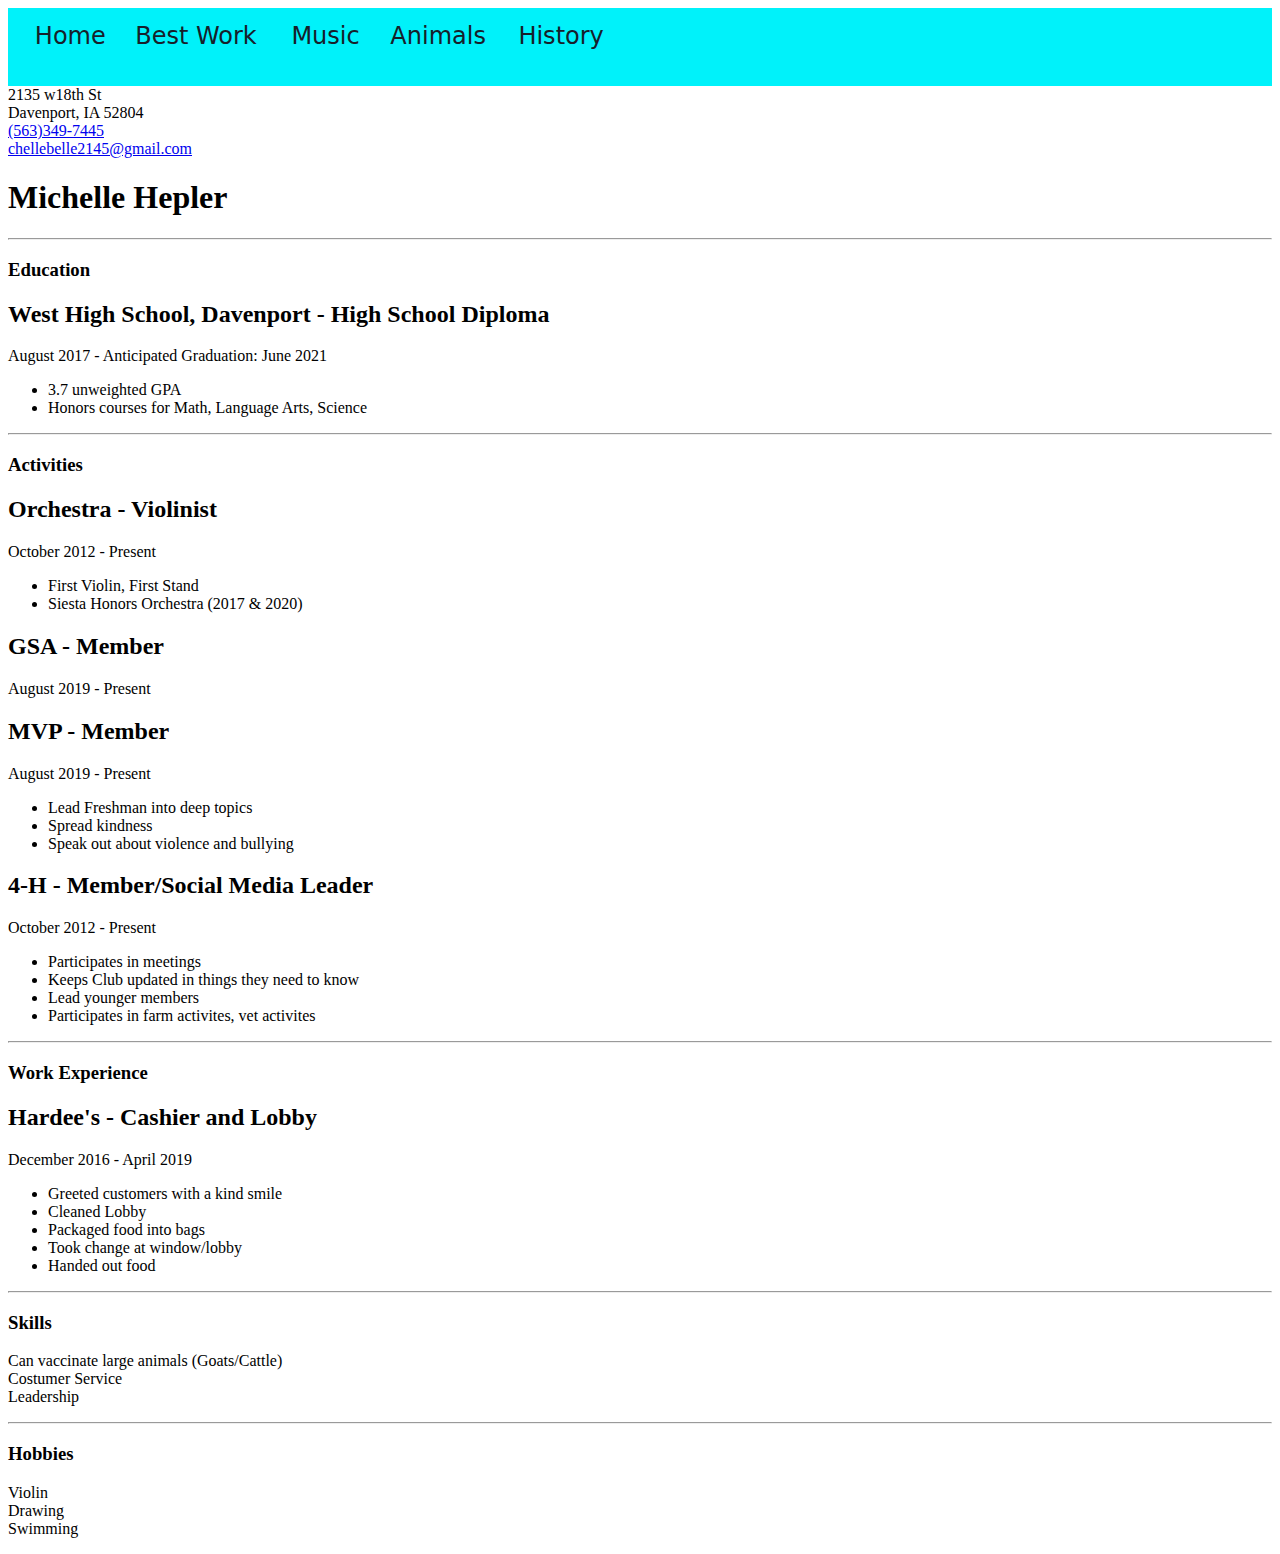
<file: index.html>
<!DOCTYPE html>
<html lang="en" dir="ltr">
  <head>
    <meta charset="utf-8">
    <title>Home</title>
    <link rel="stylesheet" href="css/layout.css">
  </head>
  <body>
  <nav>
    <ul class="ul-nav">
      <li class="li-nav"> <a href="index.html">Home</a></li>
      <li class="li-nav"> <a href="best_work.html">Best Work</a></li>
      <li class="li-nav"> <a href="music.html">Music</a></li>
      <li class="li-nav"> <a href="animals.html">Animals</a></li>
      <li class="li-nav"> <a href="history.html">History</a></li>
    </ul>
  </nav>
<div class="div-index1">
<header>
  2135 w18th St <br>
  Davenport, IA 52804 <br>
  <a href="tel:(563)349-7445">(563)349-7445 </a><br>
  <a href="mailto: chellebelle2145@gmail.com">chellebelle2145@gmail.com</a><br>
</header>
</div>
<h1>Michelle Hepler</h1>
<p></p>
<hr>
<h3>Education</h3>
<h2>West High School, Davenport - High School Diploma</h2>
<p>August 2017 - Anticipated Graduation: June 2021</p>
  <ul>
    <li>3.7 unweighted GPA</li>
    <li>Honors courses for Math, Language Arts, Science</li>
  </ul>
<hr>
<h3>Activities</h3>
<h2>Orchestra - Violinist</h2>
<p>October 2012 - Present</p>
  <ul>
    <li>First Violin, First Stand</li>
    <li>Siesta Honors Orchestra (2017 & 2020)</li>
  </ul>

<h2>GSA - Member</h2>
<p>August 2019 - Present</p>

<h2>MVP - Member</h2>
<p>August 2019 - Present</p>
  <ul>
    <li>Lead Freshman into deep topics</li>
    <li>Spread kindness</li>
    <li>Speak out about violence and bullying</li>
  </ul>

<h2>4-H - Member/Social Media Leader</h2>
<p>October 2012 - Present</p>
  <ul>
    <li>Participates in meetings</li>
    <li>Keeps Club updated in things they need to know</li>
    <li>Lead younger members</li>
    <li>Participates in farm activites, vet activites</li>
  </ul>
<hr>
<h3>Work Experience</h3>
<h2>Hardee's - Cashier and Lobby</h2>
<p>December 2016 - April 2019</p>
  <ul>
    <li>Greeted customers with a kind smile</li>
    <li>Cleaned Lobby</li>
    <li>Packaged food into bags</li>
    <li>Took change at window/lobby</li>
    <li>Handed out food</li>
  </ul>
<hr>
<h3>Skills</h3>
<p>Can vaccinate large animals (Goats/Cattle) <br> Costumer Service <br> Leadership <br></p>
<hr>
<h3>Hobbies</h3>
<p> Violin <br> Drawing <br> Swimming </p>

  </body>
</html>
</file>
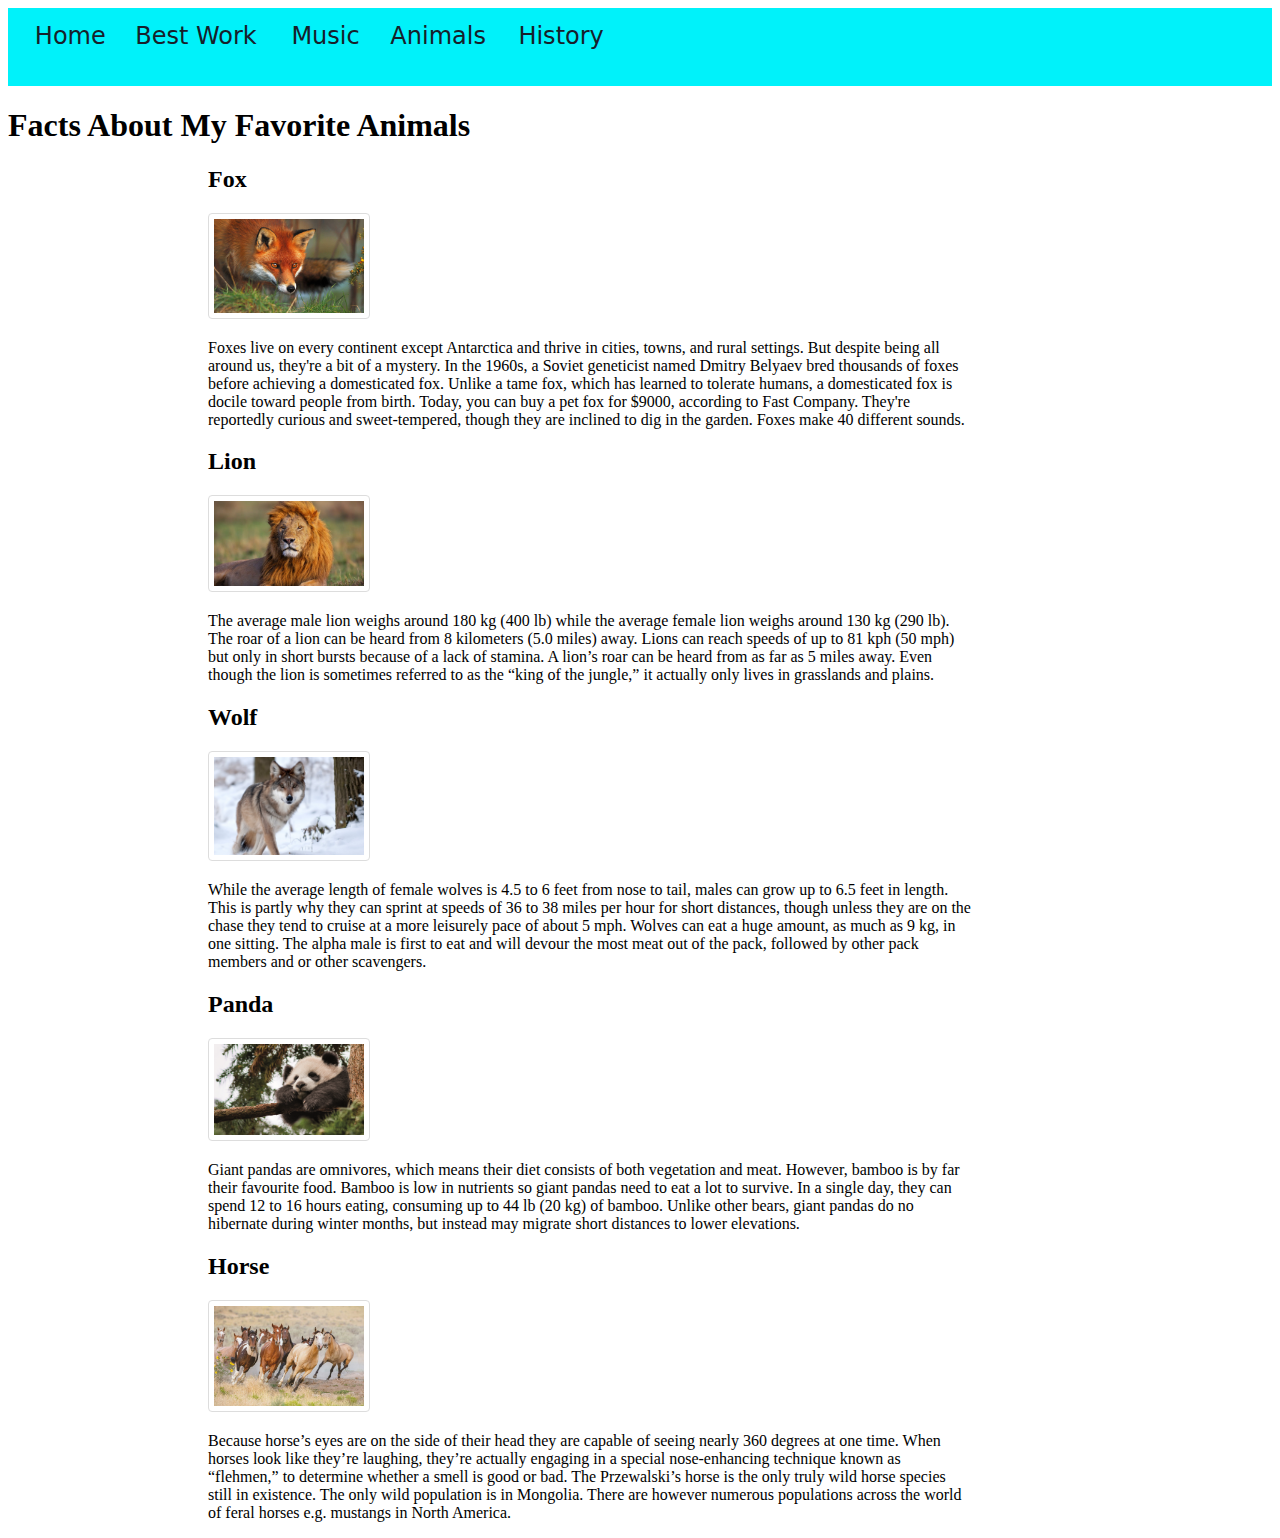
<file: animals.html>
<!DOCTYPE html>
<html lang="en" dir="ltr">
  <head>
    <meta charset="utf-8">
    <title>Home</title>
    <link rel="stylesheet" href="css/layout.css">
  </head>
  <body>
    <nav>
      <ul class="ul-nav">
        <li class="li-nav"> <a href="index.html">Home</a></li>
        <li class="li-nav"> <a href="best_work.html">Best Work</a></li>
        <li class="li-nav"> <a href="music.html">Music</a></li>
        <li class="li-nav"> <a href="animals.html">Animals</a></li>
        <li class="li-nav"> <a href="history.html">History</a></li>
      </ul>
    </nav>
<h1>Facts About My Favorite Animals</h1>
<div class="div-animal">
<h2>Fox</h2>
<img src="images/Fox.jpg" alt="Red Fox" class="animal-image">
<p>Foxes live on every continent except Antarctica and thrive in cities, towns, and rural settings. But despite being all around us, they're a bit of a mystery. In the 1960s, a Soviet geneticist named Dmitry Belyaev bred thousands of foxes before achieving a domesticated fox. Unlike a tame fox, which has learned to tolerate humans, a domesticated fox is docile toward people from birth. Today, you can buy a pet fox for $9000, according to Fast Company. They're reportedly curious and sweet-tempered, though they are inclined to dig in the garden. Foxes make 40 different sounds.</p>

<h2>Lion</h2>
<img src="images/Lion.jpg" alt="Lion laying" class="animal-image">
<p>The average male lion weighs around 180 kg (400 lb) while the average female lion weighs around 130 kg (290 lb). The roar of a lion can be heard from 8 kilometers (5.0 miles) away. Lions can reach speeds of up to 81 kph (50 mph) but only in short bursts because of a lack of stamina. A lion’s roar can be heard from as far as 5 miles away.  Even though the lion is sometimes referred to as the “king of the jungle,” it actually only lives in grasslands and plains.</p>

<h2>Wolf</h2>
<img src="images/Wolf.jpg" alt="Wolf" class="animal-image">
<p>While the average length of female wolves is 4.5 to 6 feet from nose to tail, males can grow up to 6.5 feet in length. This is partly why they can sprint at speeds of 36 to 38 miles per hour for short distances, though unless they are on the chase they tend to cruise at a more leisurely pace of about 5 mph. Wolves can eat a huge amount, as much as 9 kg, in one sitting. The alpha male is first to eat and will devour the most meat out of the pack, followed by other pack members and or other scavengers.</p>

<h2>Panda</h2>
<img src="images/Panda.png" alt="Panda Sleeping" class="animal-image">
<p>Giant pandas are omnivores, which means their diet consists of both vegetation and meat. However, bamboo is by far their favourite food. Bamboo is low in nutrients so giant pandas need to eat a lot to survive. In a single day, they can spend 12 to 16 hours eating, consuming up to 44 lb (20 kg) of bamboo. Unlike other bears, giant pandas do no hibernate during winter months, but instead may migrate short distances to lower elevations.</p>

<h2>Horse</h2>
<img src="images/Horses.jpg" alt="Wild Horses Running" class="animal-image">
<p>Because horse’s eyes are on the side of their head they are capable of seeing nearly 360 degrees at one time.  When horses look like they’re laughing, they’re actually engaging in a special nose-enhancing technique known as “flehmen,” to determine whether a smell is good or bad. The Przewalski’s horse is the only truly wild horse species still in existence. The only wild population is in Mongolia. There are however numerous populations across the world of feral horses e.g. mustangs in North America.</p>
</div>
  </body>
</html>
</file>
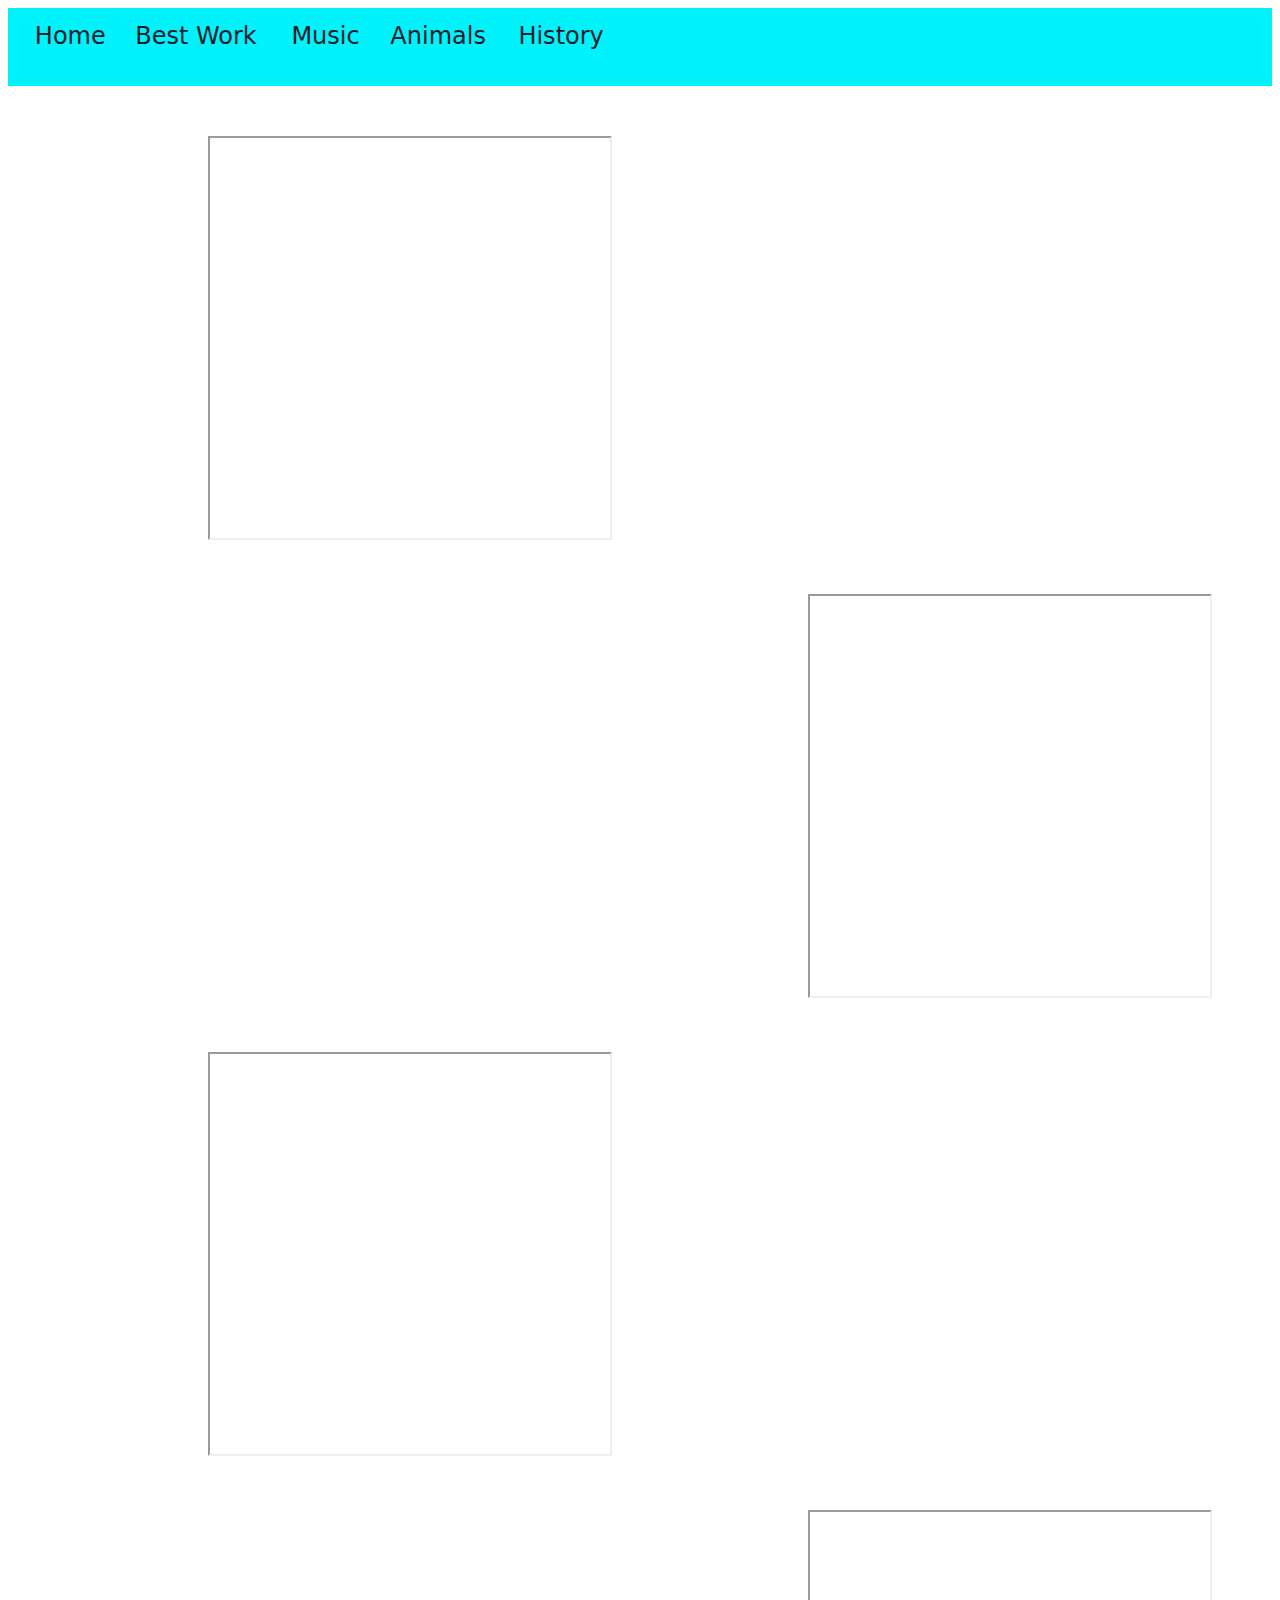
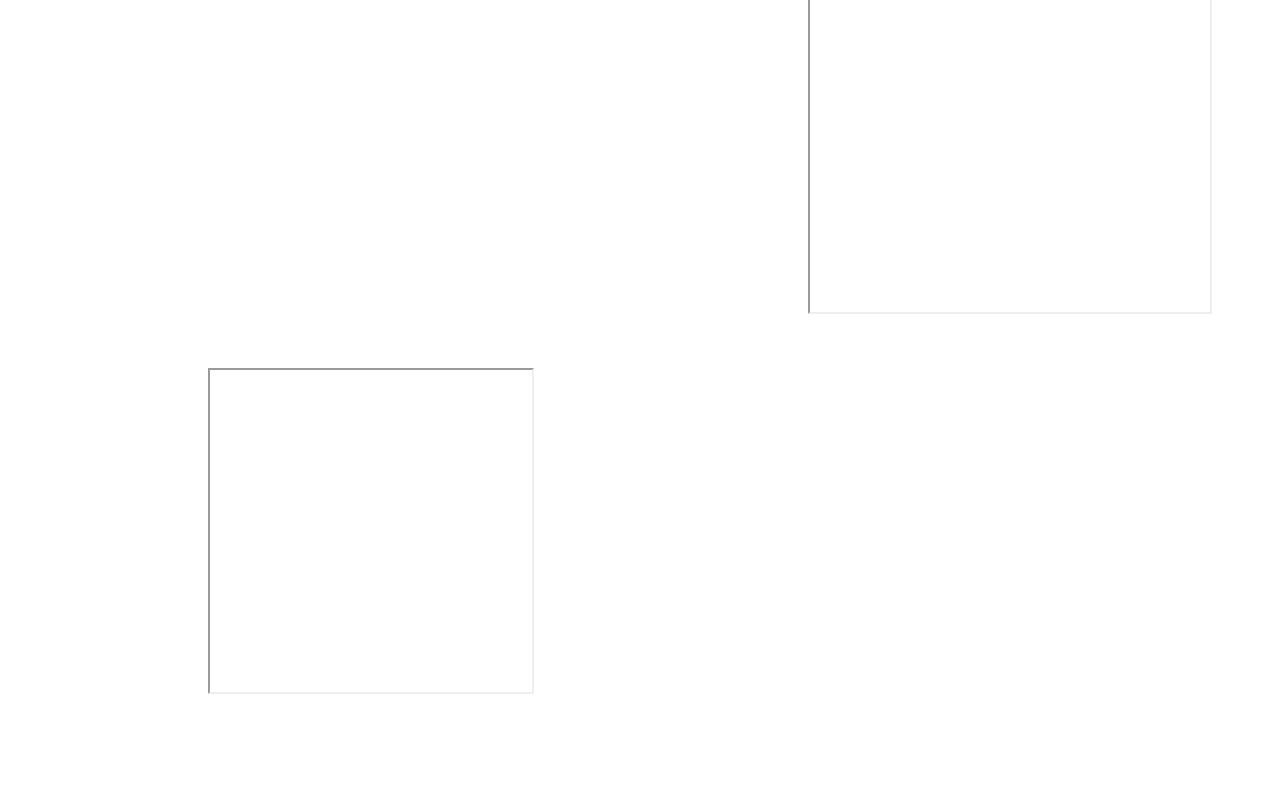
<file: best_work.html>
<!DOCTYPE html>
<html lang="en" dir="ltr">
  <head>
    <meta charset="utf-8">
    <title>Home</title>
    <link rel="stylesheet" href="css/layout.css">
  </head>
  <body>
    <nav>
      <ul class="ul-nav">
        <li class="li-nav"> <a href="index.html">Home</a></li>
        <li class="li-nav"> <a href="best_work.html">Best Work</a></li>
        <li class="li-nav"> <a href="music.html">Music</a></li>
        <li class="li-nav"> <a href="animals.html">Animals</a></li>
        <li class="li-nav"> <a href="history.html">History</a></li>
      </ul>
    </nav>
<div class="div-best2">
    <iframe src="https://heplerm35.github.io/JeddsTreeCare/jtc_index.html" width="400" height="400"></iframe>
</div>
<div class="div-best5">
    <iframe src="https://heplerm35.github.io/Curbside-Thai1/ct_start.html" width="400" height="400"></iframe>
</div>
<div class="div-best1">
    <iframe class= "best2" src="https://heplerm35.github.io/module-2.1/recipe.html" width="400" height="400"></iframe>
</div>
<div class="div-best3">
    <iframe src="https://heplerm35.github.io/module-2/index.html" width="400" height="400"></iframe>
</div>
<div class="div-best4">
    <iframe src="https://heplerm35.github.io/JavaScriptSandbox/index.html" width="322" height="322"></iframe>
</div>

  </body>
</html>
</file>
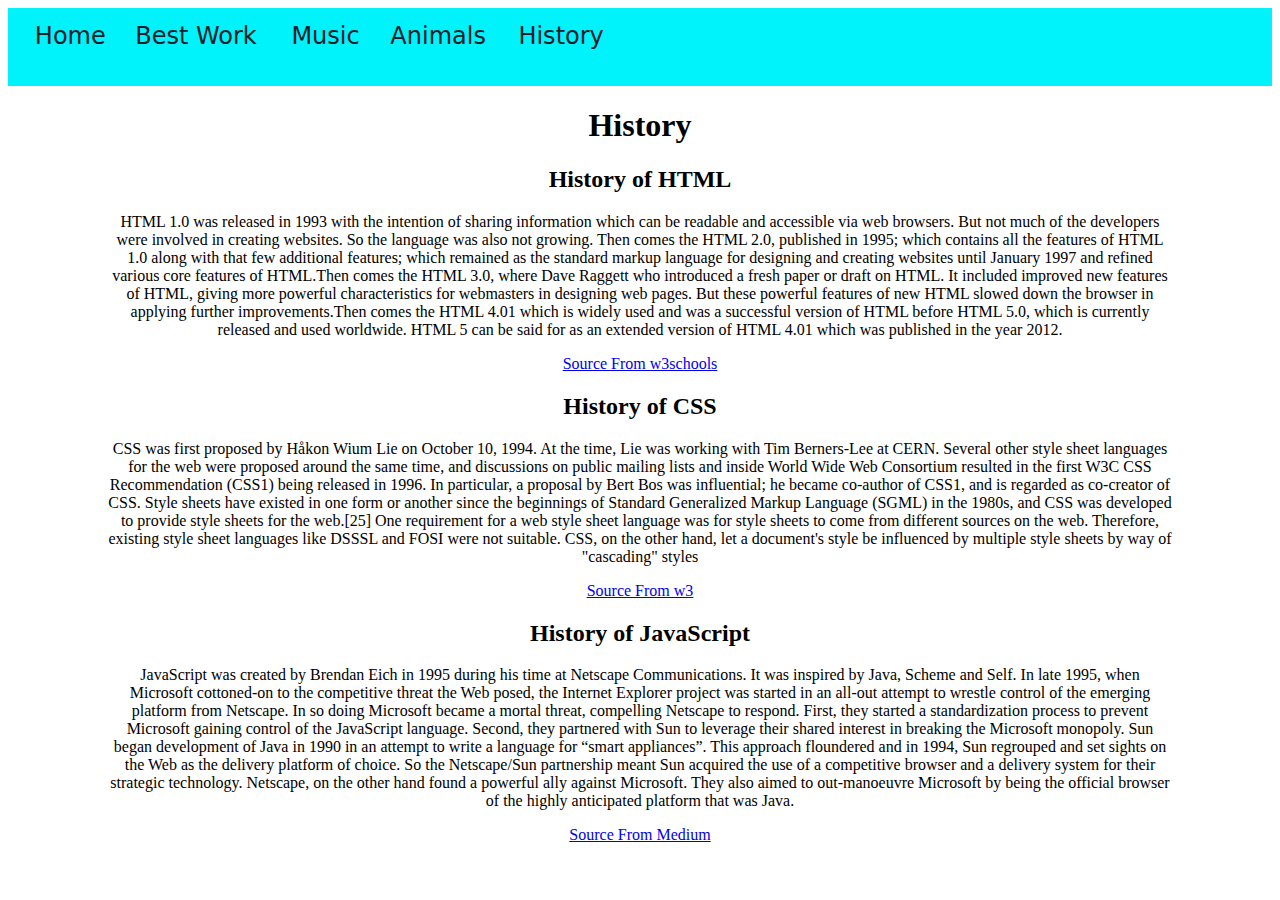
<file: history.html>
<!DOCTYPE html>
<html lang="en" dir="ltr">
  <head>
    <meta charset="utf-8">
    <title>Home</title>
    <link rel="stylesheet" href="css/layout.css">
  </head>
  <body>
  <nav>
    <ul class="ul-nav">
      <li class="li-nav"> <a href="index.html">Home</a></li>
      <li class="li-nav"> <a href="best_work.html">Best Work</a></li>
      <li class="li-nav"> <a href="music.html">Music</a></li>
      <li class="li-nav"> <a href="animals.html">Animals</a></li>
      <li class="li-nav"> <a href="history.html">History</a></li>
    </ul>
  </nav>
  <div class="div-history">

<h1>History</h1>

<h2>History of HTML</h2>
<p>HTML 1.0 was released in 1993 with the intention of sharing information which can be readable and accessible via web browsers. But not much of the developers were involved in creating websites. So the language was also not growing. Then comes the HTML 2.0, published in 1995; which contains all the features of HTML 1.0 along with that few additional features; which remained as the standard markup language for designing and creating websites until January 1997 and refined various core features of HTML.Then comes the HTML 3.0, where Dave Raggett who introduced a fresh paper or draft on HTML. It included improved new features of HTML, giving more powerful characteristics for webmasters in designing web pages. But these powerful features of new HTML slowed down the browser in applying further improvements.Then comes the HTML 4.01 which is widely used and was a successful version of HTML before HTML 5.0, which is currently released and used worldwide. HTML 5 can be said for as an extended version of HTML 4.01 which was published in the year 2012.</p>
<a href="https://www.w3schools.in/html-tutorial/history/">Source From w3schools</a>


<h2>History of CSS</h2>
<p>CSS was first proposed by Håkon Wium Lie on October 10, 1994. At the time, Lie was working with Tim Berners-Lee at CERN. Several other style sheet languages for the web were proposed around the same time, and discussions on public mailing lists and inside World Wide Web Consortium resulted in the first W3C CSS Recommendation (CSS1) being released in 1996. In particular, a proposal by Bert Bos was influential; he became co-author of CSS1, and is regarded as co-creator of CSS. Style sheets have existed in one form or another since the beginnings of Standard Generalized Markup Language (SGML) in the 1980s, and CSS was developed to provide style sheets for the web.[25] One requirement for a web style sheet language was for style sheets to come from different sources on the web. Therefore, existing style sheet languages like DSSSL and FOSI were not suitable. CSS, on the other hand, let a document's style be influenced by multiple style sheets by way of "cascading" styles</p>
<a href="https://www.w3.org/Style/CSS20/history.html">Source From w3</a>

<h2>History of JavaScript</h2>
<p>JavaScript was created by Brendan Eich in 1995 during his time at Netscape Communications. It was inspired by Java, Scheme and Self. In late 1995, when Microsoft cottoned-on to the competitive threat the Web posed, the Internet Explorer project was started in an all-out attempt to wrestle control of the emerging platform from Netscape. In so doing Microsoft became a mortal threat, compelling Netscape to respond. First, they started a standardization process to prevent Microsoft gaining control of the JavaScript language. Second, they partnered with Sun to leverage their shared interest in breaking the Microsoft monopoly. Sun began development of Java in 1990 in an attempt to write a language for “smart appliances”. This approach floundered and in 1994, Sun regrouped and set sights on the Web as the delivery platform of choice. So the Netscape/Sun partnership meant Sun acquired the use of a competitive browser and a delivery system for their strategic technology.
Netscape, on the other hand found a powerful ally against Microsoft. They also aimed to out-manoeuvre Microsoft by being the official browser of the highly anticipated platform that was Java.</p>
<a href="https://medium.com/@benastontweet/lesson-1a-the-history-of-javascript-8c1ce3bffb17">Source From Medium</a>

  </div>

  </body>
</html>
</file>
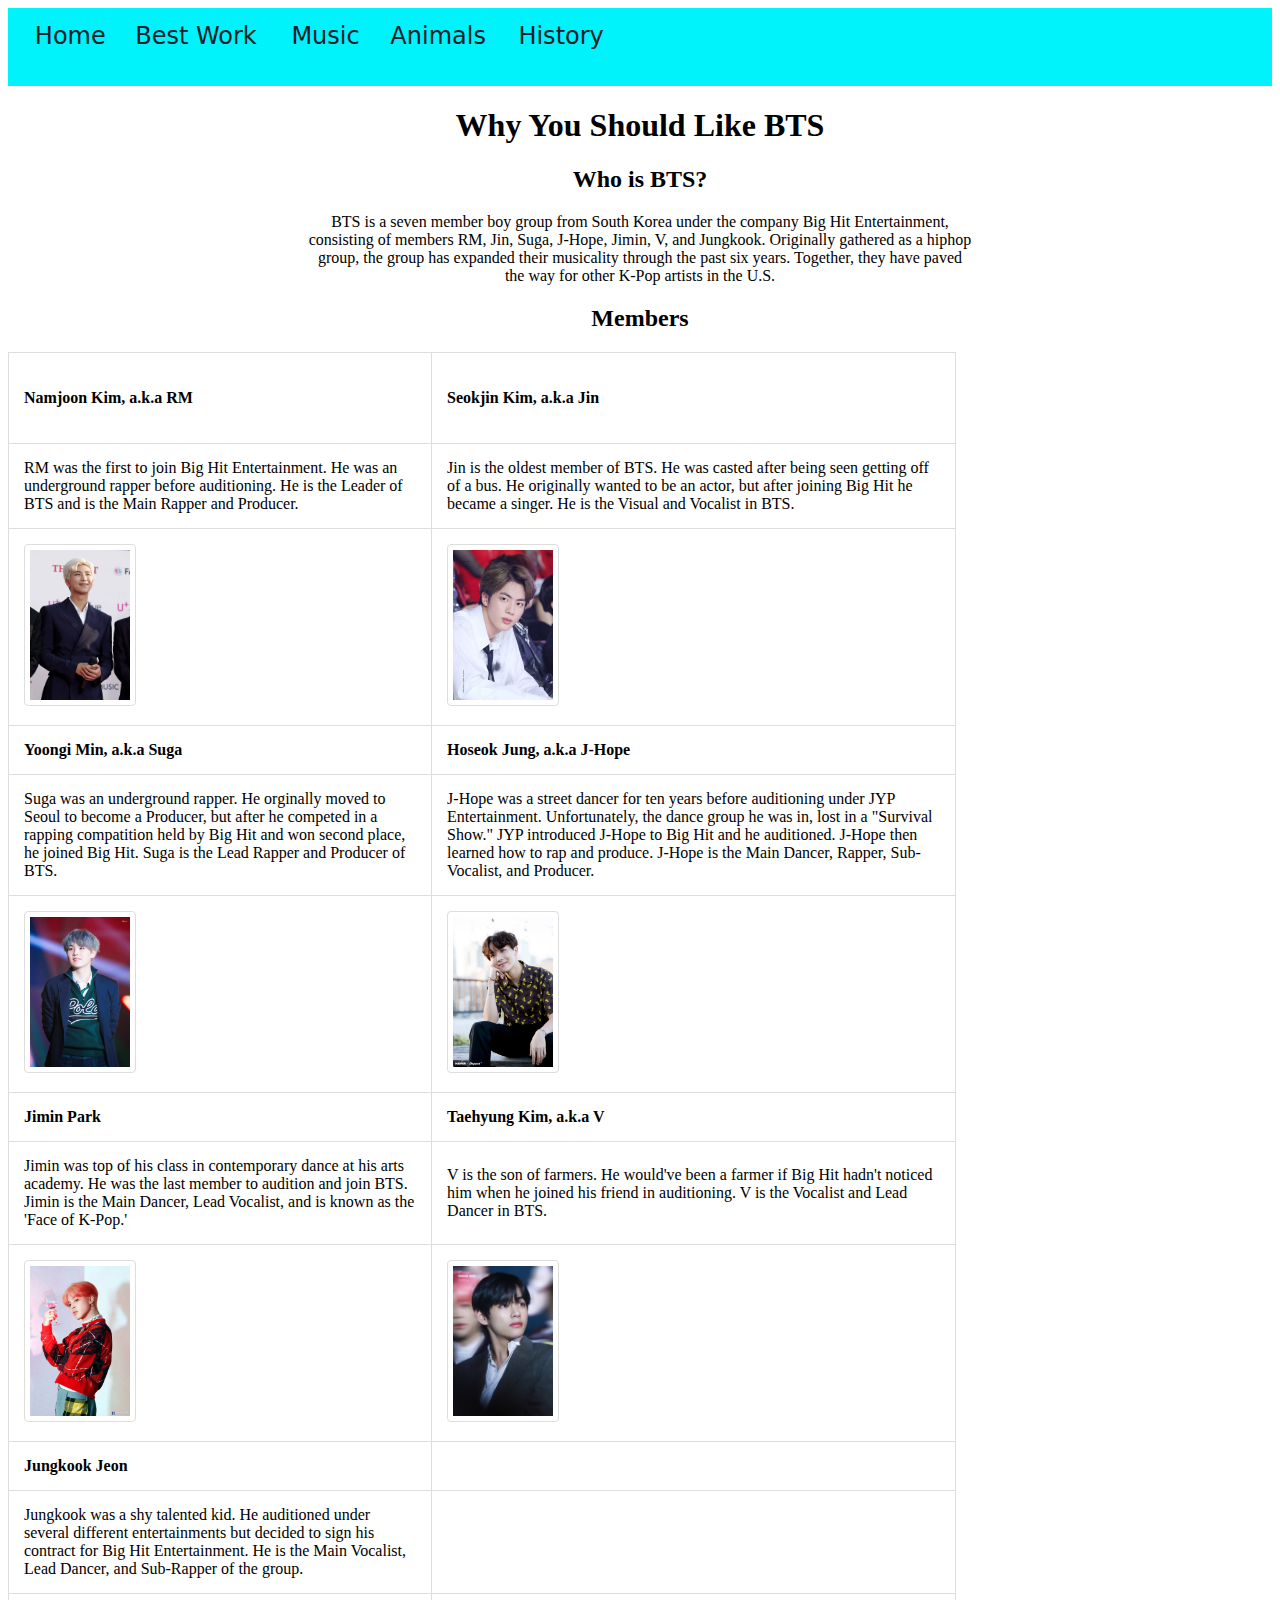
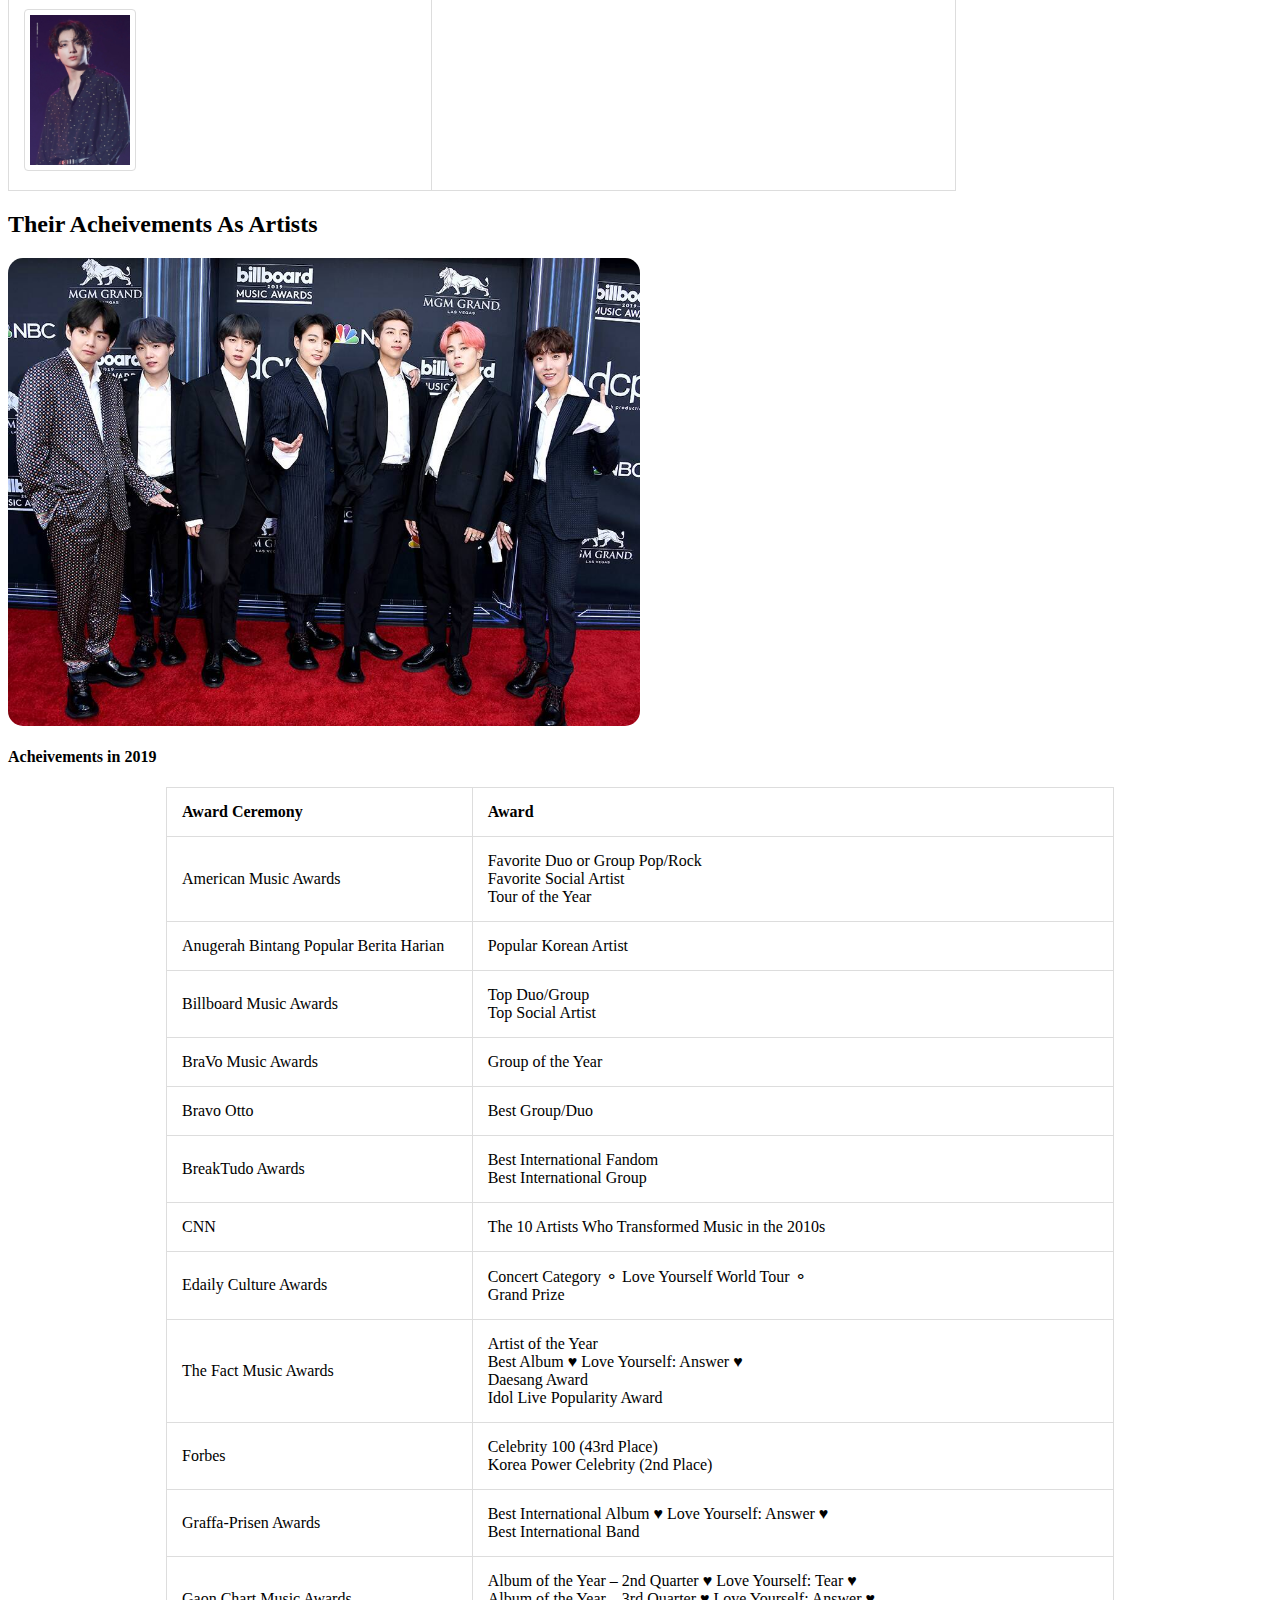
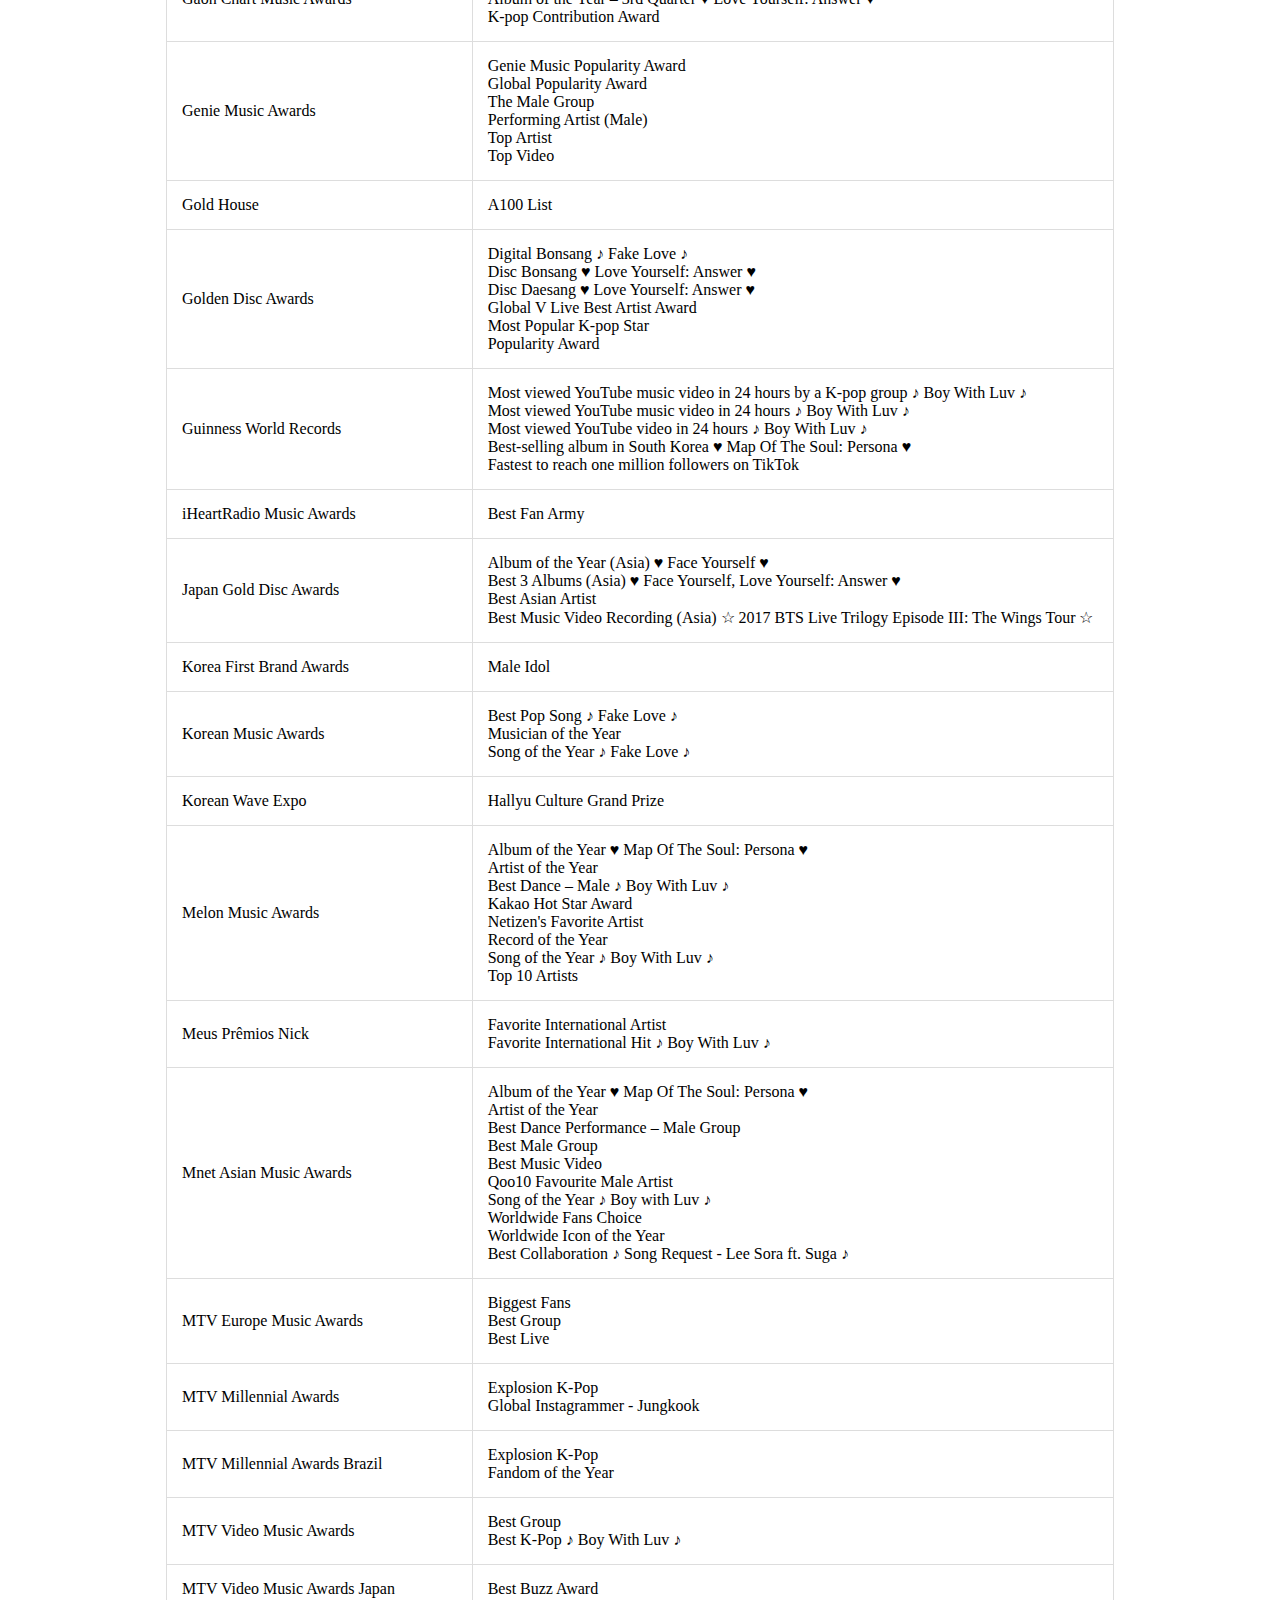
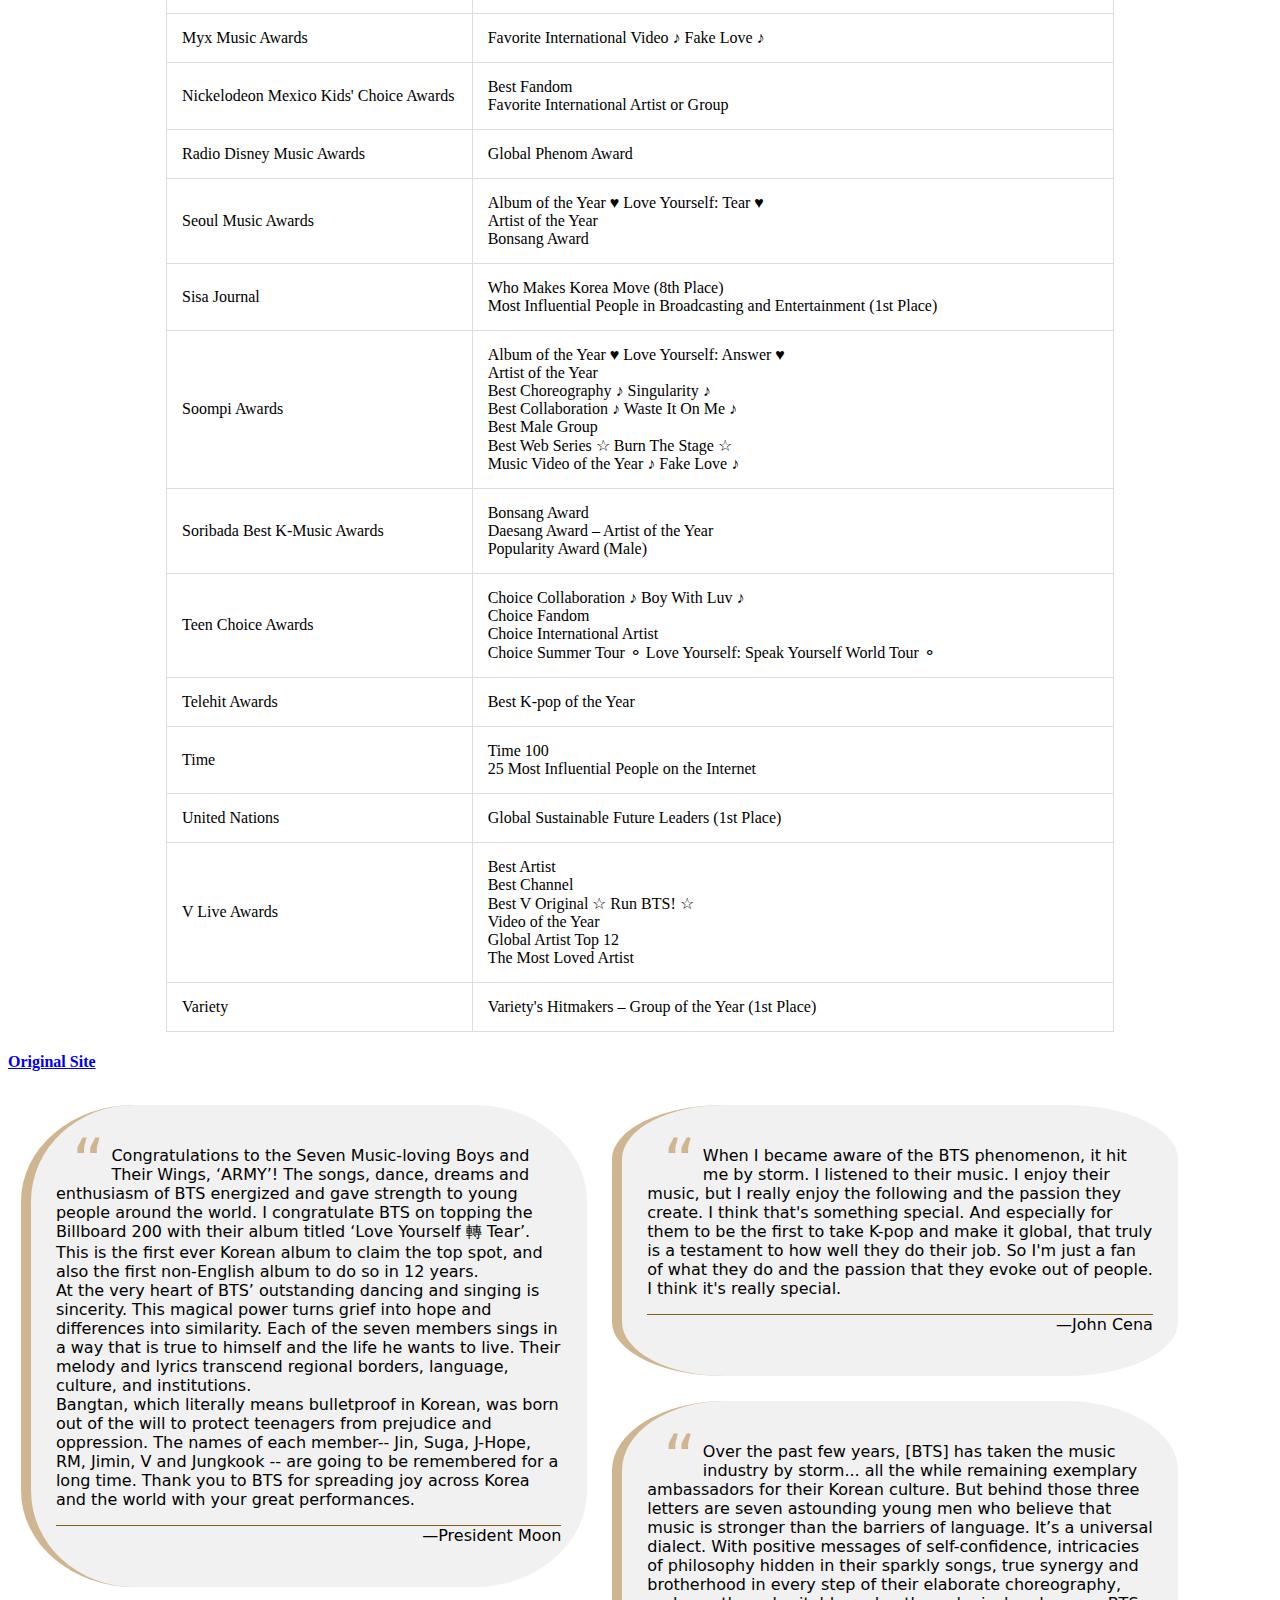
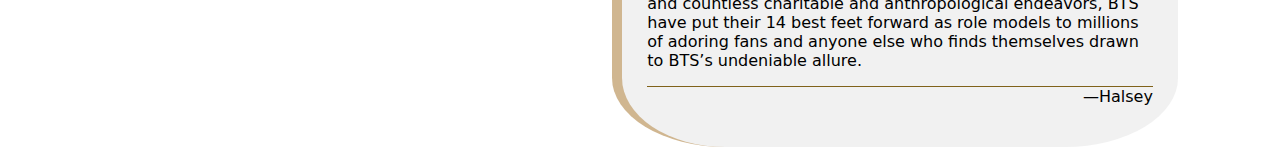
<file: music.html>
<!DOCTYPE html>
<html lang="en" dir="ltr">
  <head>
    <meta charset="utf-8">
    <title>Home</title>
    <link rel="stylesheet" href="css/layout.css">
  </head>
  <body>
    <nav>
      <ul class="ul-nav">
        <li class="li-nav"> <a href="index.html">Home</a></li>
        <li class="li-nav"> <a href="best_work.html">Best Work</a></li>
        <li class="li-nav"> <a href="music.html">Music</a></li>
        <li class="li-nav"> <a href="animals.html">Animals</a></li>
        <li class="li-nav"> <a href="history.html">History</a></li>
      </ul>
    </nav>
<div class="div-music1">


<h1>Why You Should Like BTS</h1>

<h2>Who is BTS?</h2>

<p>BTS is a seven member boy group from South Korea under the company Big Hit Entertainment, consisting of members RM, Jin, Suga, J-Hope, Jimin, V, and Jungkook. Originally gathered as a hiphop group, the group has expanded their musicality through the past six years. Together, they have paved the way for other K-Pop artists in the U.S.</p>


<h2>Members</h2>
</div>
<table>
  <tr>
    <th>Namjoon Kim, a.k.a RM</th>
    <th><h4>Seokjin Kim, a.k.a Jin</h4></th>
  </tr>
  <tr>
    <td>RM was the first to join Big Hit Entertainment. He was an underground rapper before auditioning. He is the Leader of BTS and is the Main Rapper and Producer.</th>
    <td>Jin is the oldest member of BTS. He was casted after being seen getting off of a bus. He originally wanted to be an actor, but after joining Big Hit he became a singer. He is the Visual and Vocalist in BTS.</th>
  </tr>
  <tr>
    <td><img src="images/RM.jpg" alt="RM" class="bts-image"></td>
    <td><img src="images/Jin.jpg" alt="Jin" class="bts-image"></td>
  </tr>
  <tr>
    <th>Yoongi Min, a.k.a Suga</th>
    <th>Hoseok Jung, a.k.a J-Hope</th>
  </tr>
  <tr>
    <td>Suga was an underground rapper. He orginally moved to Seoul to become a Producer, but after he competed in a rapping compatition held by Big Hit and won second place, he joined Big Hit. Suga is the Lead Rapper and Producer of BTS.</td>
    <td>J-Hope was a street dancer for ten years before auditioning under JYP Entertainment. Unfortunately, the dance group he was in, lost in a "Survival Show." JYP introduced J-Hope to Big Hit and he auditioned. J-Hope then learned how to rap and produce. J-Hope is the Main Dancer, Rapper, Sub-Vocalist, and Producer.</td>
  </tr>
  <tr>
    <td> <img src="images/Suga.jpg" alt="Suga" class="bts-image"> </td>
    <td> <img src="images/JHope.jpg" alt="JHope" class="bts-image"> </td>
  </tr>
  <tr>
    <th>Jimin Park</th>
    <th>Taehyung Kim, a.k.a V</th>
  </tr>
  <tr>
    <td>Jimin was top of his class in contemporary dance at his arts academy. He was the last member to audition and join BTS. Jimin is the Main Dancer, Lead Vocalist, and is known as the 'Face of K-Pop.'</td>
    <td>V is the son of farmers. He would've been a farmer if Big Hit hadn't noticed him when he joined his friend in auditioning. V is the Vocalist and Lead Dancer in BTS.</td>
  </tr>
  <tr>
    <td> <img src="images/Jimin.jpg" alt="Jimin" class="bts-image"> </td>
    <td> <img src="images/V.jpg" alt="V" class="bts-image"> </td>
  </tr>
  <tr>
    <th>Jungkook Jeon</th>
    <th></th>
  </tr>
  <tr>
    <td>Jungkook was a shy talented kid. He auditioned under several different entertainments but decided to sign his contract for Big Hit Entertainment. He is the Main Vocalist, Lead Dancer, and Sub-Rapper of the group.</td>
    <td></td>
  </tr>
  <tr>
    <td> <img src="images/Jungkook.jpg" alt="Jungkook" class="bts-image"> </td>
    <td></td>
  </tr>
</table>


<h2>Their Acheivements As Artists</h2>
<div class="container">
  <img src="images/bts1.jpg" alt="BTS at BBMA 2019" class="music-image">
  <div class="overlay">
    <div class="text">BTS at the Billboard Music Awards 2019</div>
  </div>
</div>

<h4>Acheivements in 2019</h4>

<table align="center">
  <tr>
    <th>Award Ceremony</th>
    <th>Award</th>
  </tr>
  <tr>
    <td>American Music Awards</td>
    <td>Favorite Duo or Group Pop/Rock <br> Favorite Social Artist <br> Tour of the Year</td>
  </tr>
  <tr>
    <td>Anugerah Bintang Popular Berita Harian</td>
    <td>Popular Korean Artist</td>
  </tr>
  <tr>
    <td>Billboard Music Awards</td>
    <td>Top Duo/Group <br> Top Social Artist </td>
  </tr>
  <tr>
    <td>BraVo Music Awards</td>
    <td>Group of the Year</td>
  </tr>
  <tr>
    <td>Bravo Otto</td>
    <td>Best Group/Duo</td>
  </tr>
  <tr>
    <td>BreakTudo Awards</td>
    <td>Best International Fandom <br> Best International Group </td>
  </tr>
  <tr>
    <td>CNN</td>
    <td>The 10 Artists Who Transformed Music in the 2010s</td>
  </tr>
  <tr>
    <td>Edaily Culture Awards</td>
    <td>Concert Category &#9900; Love Yourself World Tour &#9900; <br> Grand Prize</td>
  </tr>
  <tr>
    <td>The Fact Music Awards</td>
    <td>Artist of the Year <br>Best Album &#9829; Love Yourself: Answer &#9829; <br>Daesang Award <br>Idol Live Popularity Award </td>
  </tr>
  <tr>
    <td>Forbes</td>
    <td>Celebrity 100 (43rd Place) <br> Korea Power Celebrity (2nd Place) </td>
  </tr>
  <tr>
    <td>Graffa-Prisen Awards</td>
    <td>Best International Album &#9829; Love Yourself: Answer &#9829;<br>Best International Band </td>
  </tr>
  <tr>
    <td>Gaon Chart Music Awards</td>
    <td>Album of the Year – 2nd Quarter &#9829; Love Yourself: Tear &#9829; <br> Album of the Year – 3rd Quarter &#9829; Love Yourself: Answer &#9829; <br>K-pop Contribution Award </td>
  </tr>
  <tr>
    <td>Genie Music Awards</td>
    <td>Genie Music Popularity Award <br>Global Popularity Award <br>The Male Group <br>Performing Artist (Male) <br> Top Artist <br>Top Video </td>
  </tr>
  <tr>
    <td>Gold House</td>
    <td>A100 List</td>
  </tr>
  <tr>
    <td>Golden Disc Awards</td>
    <td> Digital Bonsang &#9834; Fake Love &#9834; <br>Disc Bonsang &#9829; Love Yourself: Answer &#9829; <br>Disc Daesang &#9829; Love Yourself: Answer &#9829; <br>Global V Live Best Artist Award <br>
    Most Popular K-pop Star <br>Popularity Award </td>
  </tr>
  <tr>
    <td>Guinness World Records</td>
    <td>Most viewed YouTube music video in 24 hours by a K-pop group &#9834; Boy With Luv &#9834; <br> Most viewed YouTube music video in 24 hours &#9834; Boy With Luv &#9834; <br> Most viewed YouTube video in 24 hours &#9834; Boy With Luv &#9834; <br> Best-selling album in South Korea &#9829; Map Of The Soul: Persona &#9829; <br> Fastest to reach one million followers on TikTok </td>
  </tr>
  <tr>
    <td>iHeartRadio Music Awards</td>
    <td>Best Fan Army</td>
  </tr>
  <tr>
    <td>Japan Gold Disc Awards</td>
    <td>Album of the Year (Asia) &#9829; Face Yourself &#9829; <br>Best 3 Albums (Asia) &#9829; Face Yourself, Love Yourself: Answer &#9829; <br>Best Asian Artist <br>Best Music Video Recording (Asia) &#9734; 2017 BTS Live Trilogy Episode III: The Wings Tour &#9734; </td>
  </tr>
  <tr>
    <td>Korea First Brand Awards</td>
    <td>Male Idol</td>
  </tr>
  <tr>
    <td>Korean Music Awards</td>
    <td>Best Pop Song &#9834; Fake Love &#9834; <br>Musician of the Year <br>Song of the Year &#9834; Fake Love &#9834;</td>
  </tr>
  <tr>
    <td>Korean Wave Expo</td>
    <td>Hallyu Culture Grand Prize</td>
  </tr>
  <tr>
    <td>Melon Music Awards</td>
    <td>Album of the Year &#9829; Map Of The Soul: Persona &#9829; <br> Artist of the Year <br> Best Dance – Male &#9834; Boy With Luv &#9834; <br> Kakao Hot Star Award <br> Netizen's Favorite Artist <br> Record of the Year <br> Song of the Year &#9834; Boy With Luv &#9834; <br> Top 10 Artists </td>
  </tr>
  <tr>
    <td>Meus Prêmios Nick</td>
    <td>Favorite International Artist <br> Favorite International Hit &#9834; Boy With Luv &#9834; </td>
  </tr>
  <tr>
    <td>Mnet Asian Music Awards</td>
    <td>Album of the Year &#9829; Map Of The Soul: Persona &#9829; <br> Artist of the Year <br> Best Dance Performance – Male Group	<br> Best Male Group	<br> Best Music Video	<br> Qoo10 Favourite Male Artist <br> Song of the Year &#9834; Boy with Luv &#9834; <br> Worldwide Fans Choice <br> Worldwide Icon of the Year <br> Best Collaboration &#9834; Song Request - Lee Sora ft. Suga &#9834; </td>
  </tr>
  <tr>
    <td>MTV Europe Music Awards</td>
    <td>Biggest Fans <br> Best Group <br> Best Live </td>
  </tr>
  <tr>
    <td>MTV Millennial Awards</td>
    <td>Explosion K-Pop <br> Global Instagrammer - Jungkook </td>
  </tr>
  <tr>
    <td>MTV Millennial Awards Brazil</td>
    <td>Explosion K-Pop <br> Fandom of the Year </td>
  </tr>
  <tr>
    <td>MTV Video Music Awards</td>
    <td>Best Group <br>Best K-Pop &#9834; Boy With Luv &#9834; </td>
  </tr>
  <tr>
    <td>MTV Video Music Awards Japan</td>
    <td>Best Buzz Award</td>
  </tr>
  <tr>
    <td>Myx Music Awards</td>
    <td>Favorite International Video &#9834; Fake Love &#9834;</td>
  </tr>
  <tr>
    <td>Nickelodeon Mexico Kids' Choice Awards</td>
    <td>Best Fandom <br> Favorite International Artist or Group </td>
  </tr>
  <tr>
    <td>Radio Disney Music Awards</td>
    <td>Global Phenom Award</td>
  </tr>
  <tr>
    <td>Seoul Music Awards</td>
    <td>Album of the Year &#9829; Love Yourself: Tear &#9829; <br> Artist of the Year <br> Bonsang Award </td>
  </tr>
  <tr>
    <td>Sisa Journal</td>
    <td>Who Makes Korea Move (8th Place) <br> Most Influential People in Broadcasting and Entertainment (1st Place) </td>
  </tr>
  <tr>
    <td>Soompi Awards</td>
    <td>Album of the Year &#9829; Love Yourself: Answer &#9829; <br> Artist of the Year <br> Best Choreography &#9834; Singularity &#9834; <br> Best Collaboration &#9834; Waste It On Me &#9834; <br> Best Male Group <br> Best Web Series &#9734; Burn The Stage &#9734; <br> Music Video of the Year &#9834; Fake Love &#9834; </td>
  </tr>
  <tr>
    <td>Soribada Best K-Music Awards</td>
    <td>Bonsang Award <br> Daesang Award – Artist of the Year <br> Popularity Award (Male) </td>
  </tr>
  <tr>
    <td>Teen Choice Awards</td>
    <td>Choice Collaboration &#9834; Boy With Luv &#9834; <br> Choice Fandom <br> Choice International Artist <br> Choice Summer Tour &#9900; Love Yourself: Speak Yourself World Tour &#9900; </td>
  </tr>
  <tr>
    <td>Telehit Awards</td>
    <td>Best K-pop of the Year</td>
  </tr>
  <tr>
    <td>Time</td>
    <td>Time 100 <br> 25 Most Influential People on the Internet </td>
  </tr>
  <tr>
    <td>United Nations</td>
    <td>Global Sustainable Future Leaders (1st Place)</td>
  </tr>
  <tr>
    <td>V Live Awards</td>
    <td>Best Artist <br> Best Channel <br> Best V Original &#9734; Run BTS! &#9734; <br> Video of the Year <br> Global Artist Top 12 <br> The Most Loved Artist </td>
  </tr>
  <tr>
    <td>Variety</td>
    <td>Variety's Hitmakers – Group of the Year (1st Place)</td>
  </tr>
</table>
<h4><a href="https://en.wikipedia.org/wiki/List_of_awards_and_nominations_received_by_BTS" target="_blank">Original Site</a> </h4>

<div class="div-music">

<blockquote cite="http://">
  <p>Congratulations to the Seven Music-loving Boys and Their Wings, ‘ARMY’! The songs, dance, dreams and enthusiasm of BTS energized and gave strength to young people around the world. I congratulate BTS on topping the Billboard 200 with their album titled ‘Love Yourself 轉 Tear’. This is the first ever Korean album to claim the top spot, and also the first non-English album to do so in 12 years. <br>

At the very heart of BTS’ outstanding dancing and singing is sincerity. This magical power turns grief into hope and differences into similarity. Each of the seven members sings in a way that is true to himself and the life he wants to live. Their melody and lyrics transcend regional borders, language, culture, and institutions. <br>

Bangtan, which literally means bulletproof in Korean, was born out of the will to protect teenagers from prejudice and oppression. The names of each member-- Jin, Suga, J-Hope, RM, Jimin, V and Jungkook -- are going to be remembered for a long time. Thank you to BTS for spreading joy across Korea and the world with your great performances.</p>
<p>&mdash;President Moon</p>
</blockquote>
<blockquote cite="http://">
  <p>When I became aware of the BTS phenomenon, it hit me by storm. I listened to their music. I enjoy their music, but I really enjoy the following and the passion they create. I think that's something special. And especially for them to be the first to take K-pop and make it global, that truly is a testament to how well they do their job. So I'm just a fan of what they do and the passion that they evoke out of people. I think it's really special.</p>
  <p>&mdash;John Cena</p>
</blockquote>
<blockquote cite="http://">
  <p>Over the past few years, [BTS] has taken the music industry by storm... all the while remaining exemplary ambassadors for their Korean culture. But behind those three letters are seven astounding young men who believe that music is stronger than the barriers of language. It’s a universal dialect. With positive messages of self-confidence, intricacies of philosophy hidden in their sparkly songs, true synergy and brotherhood in every step of their elaborate choreography, and countless charitable and anthropological endeavors, BTS have put their 14 best feet forward as role models to millions of adoring fans and anyone else who finds themselves drawn to BTS’s undeniable allure.</p>
  <p>&mdash;Halsey</p>

</blockquote>
</div>


  </body>
</html>
</file>
<file: css/layout.css>
/* ================================
  Nav Bar styling
   ================================
*/

.ul-nav{
  list-style-type: none;
  margin: 0;
  padding: 0;
  overflow: hidden;
  background-color: #00F2FA;
}

.li-nav{
  float: left;
}

.li-nav a{
  display: block;
  color: #17202A;
  text-align: center;
  padding: 14px 16px;
  text-decoration: none;
  font-family: "Lucida Grande", "Lucida Sans Unicode", "Lucida Sans", "DejaVu Sans";
}

nav a {
	clear: both;
	margin-left: 0;
	width: 90%;
	float: left;
	display: block;
	height: 50px;
	overflow: hidden;
	margin-bottom: 0px;
}

nav ul li {
	font-family: "Lucida Grande", "Lucida Sans Unicode", "Lucida Sans", "DejaVu Sans";
	font-size: x-large;
}

nav ul li a {
	color: #FDFEFE;
	text-decoration: none;
	display: block;

}

nav ul li a:hover {
	background-color: #FDFEFE;
	color: #17202A;
}

nav ul li a:focus {
	outline: thin dotted;
}

nav ul li a:hover, nav ul li a:active {
	outline: 0;
}

/* ===============================
  Styling for table 2
   ===============================
*/

table, td, th {
  border: 1px solid #ddd;
  text-align: left;
}

table {
  border-collapse: collapse;
  width: 75%;
}

th, td {
  padding: 15px;
}

/* ==================================
  Styling for Animal Page
   ==================================
*/

.animal-image {
  border: 1px solid #ddd;
  border-radius: 4px;
  padding: 5px;
  width: 150px;
}

.div-animal{
  padding-left: 200px;
  padding-right: 300px;
}


/* ======================================
  Styling for BTS photo
   ======================================
*/

.container {
  position: relative;
  width: 50%;
}

.music-image {
  display: block;
  width: 100%;
  height: auto;
  border-radius: 15px;
}

.overlay {
  position: absolute;
  bottom: 0;
  left: 0;
  right: 0;
  background-color: #2E4053;
  overflow: hidden;
  width: 0;
  height: 100%;
  transition: .5s ease;
}

.container:hover .overlay {
  width: 100%;
}

.text {
  white-space: nowrap;
  color: white;
  font-size: 20px;
  position: absolute;
  overflow: hidden;
  top: 50%;
  left: 50%;
  transform: translate(-50%, -50%);
  -ms-transform: translate(-50%, -50%);
}

/* ==================================
  Styling for First paragraph
   ==================================
*/

.div-music1{
  padding-left: 300px;
  padding-right: 300px;
  text-align: center;
}

/* =====================================
  Text Style for History Page
   =====================================
*/

.div-history{
  padding-left: 100px;
  padding-right: 100px;
  text-align: center;
}

/* ======================================
  Padding for iframes
   ======================================
*/

.div-best1{
  padding-top: 50px;
  padding-left: 200px;
}
.div-best2{
  padding-top: 50px;
  padding-left: 200px;
}
.div-best3{
  padding-top: 50px;
  padding-left: 800px;
}
.div-best4{
  padding-top: 50px;
  padding-left: 200px;
  padding-bottom: 100px;
}
.div-best5{
  padding-top: 50px;
  padding-left: 800px;
}
/* ======================================
  Styling for BTS blockquotes
   ======================================
*/
.bts-image {
  border: 1px solid #ddd;
  border-radius: 4px;
  padding: 5px;
  width: 100px;
}

blockquote p:last-of-type {
	border-top: 1px solid rgba(128,98,26,1.00);
	text-align: right;
	font-size: 1em;
}
blockquote {
	font-size: 1em;
	width: 100%;
	font-family: "Lucida Grande", "Lucida Sans Unicode", "Lucida Sans", "DejaVu Sans", Verdana, sans-serif;
	margin: 0 0 4% 0;
}
blockquote {
  background: rgb(241, 241, 241);
  border-left: 10px solid rgba(176,124,48,0.5);
  quotes: "\201C""\201D""\201C""\2019";
  	border-radius: 20%;
	width: 40%;
	margin: 1%;
	float: left;
	padding: 2%;
}
blockquote p:first-of-type:before {
  color: rgba(176,124,48,0.50);
  content: open-quote;
  font-size: 4em;
  line-height: 0.1em;
  margin: 0.2em 0.1em 0em 0.25em;
  vertical-align: -0.4em;
  float: left;
}
</file>
